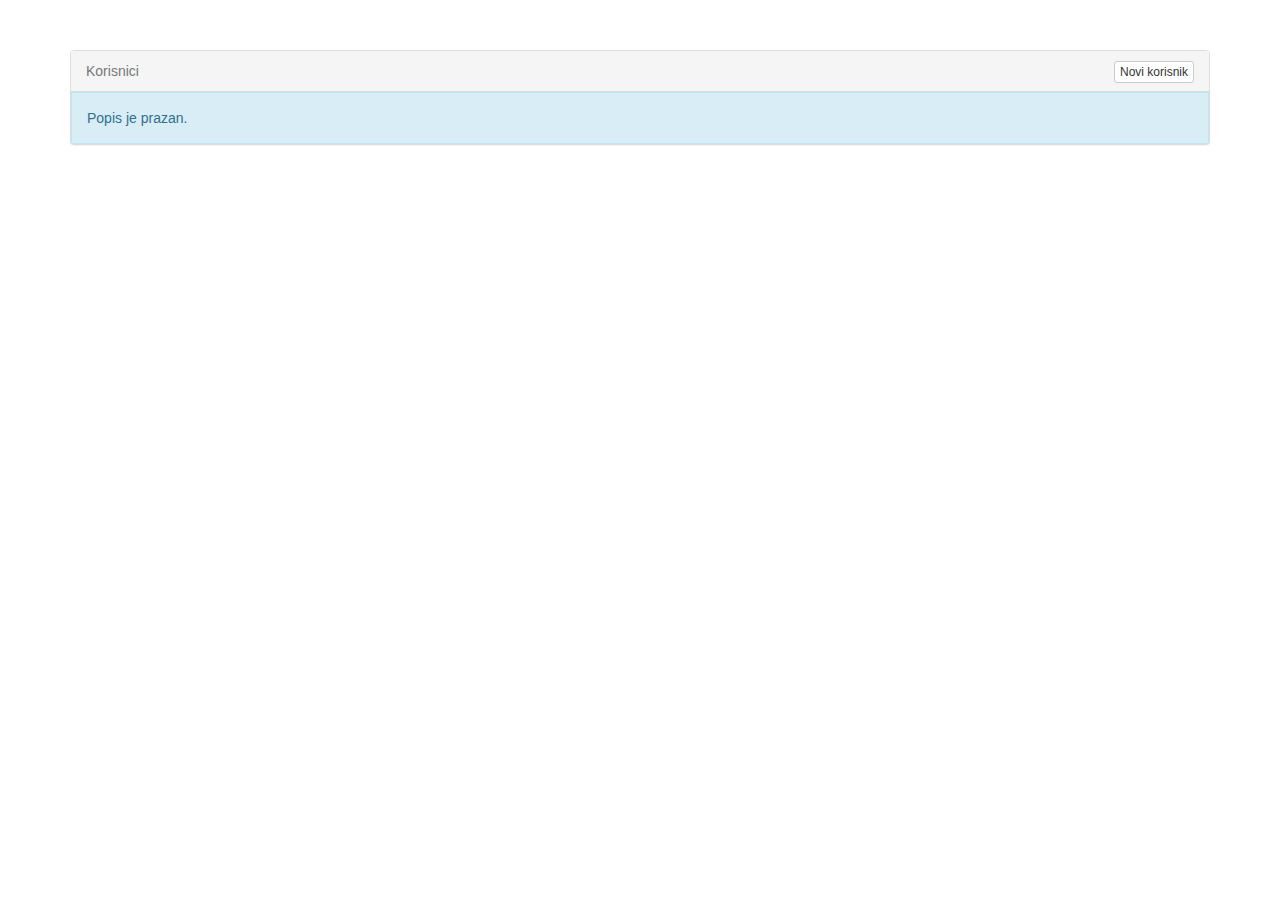
<file: index.html>
<!DOCTYPE html>
<html ng-app="TaskApp">
    <head>
        <meta charset="utf-8" />
        <title>Zadatak - Marijan Petričević</title>
        <link rel="stylesheet" href="assets/css/bootstrap.min.css">
        <link rel="stylesheet" href="assets/css/font-awesome.min.css">
        <link rel="stylesheet" href="assets/css/style.css">
    </head>
    
    <body>

        <div class="container">
            <div ng-view></div>
        </div>
   
        <script src="assets/js/angular.min.js"></script>
        <script src="assets/js/angular-route.min.js"></script>
        <script src="assets/js/angular-ui-utils.min.js"></script>
        <script src="assets/js/angular-local-storage.min.js"></script>
        <script src="app/app.js"></script>
        <script src="app/controllers.js"></script>
    </body>
</html>
</file>
<file: assets/css/style.css>
body {
    padding-top: 50px;
}
.no-padding{
    padding:0;
}
.no-margin{
    margin:0;
}
.no-border-radius{
    border-radius: 0;
}
.wizard-steps{
    list-style: none;
    display: table;
    width: 100%;
    padding: 0;
    margin: 0;
    position: relative;
}
.wizard-steps li {
    display: table-cell;
    text-align: center;
    width: 1%;
}
.wizard-steps li:first-child:before {
    max-width: 51%;
    left: 50%;
}
.wizard-steps li:last-child:before {
    max-width: 50%;
    width: 50%;
}
.wizard-steps li:before {
    display: block;
    content: "";
    width: 100%;
    height: 1px;
    font-size: 0;
    overflow: hidden;
    border-top: 4px solid #CED1D6;
    position: relative;
    top: 21px;
    z-index: 1;
}
.wizard-steps li .step {
    border: 5px solid #ced1d6;
    color: #546474;
    font-size: 15px;
    border-radius: 100%;
    background-color: #FFF;
    position: relative;
    z-index: 2;
    display: inline-block;
    width: 40px;
    height: 40px;
    line-height: 30px;
    text-align: center;
}
.wizard-steps li .title {
    display: block;
    margin-top: 4px;
    max-width: 100%;
    color: #949ea7;
    font-size: 14px;
    z-index: 104;
    text-align: center;
    table-layout: fixed;
    word-wrap: break-word;
}
.wizard-steps li {
    display: table-cell;
    text-align: center;
    width: 1%;
}
.wizard-steps {
    list-style: none;
    display: table;
    width: 100%;
    padding: 0;
    margin: 0;
    position: relative;
}

.wizard-steps li.active:before, .wizard-steps li.active .step {
    border-color: #5293c4;
}
li.active .title {
    color: #2b3d53;
}
.step-success{
    color: #87ba21;
}
.trash-icon{
    font-size: 21px;
}
.trash-icon:hover{
    color: #d9534f;
}
.cstm-list > span{
    width:50%;
}
</file>
